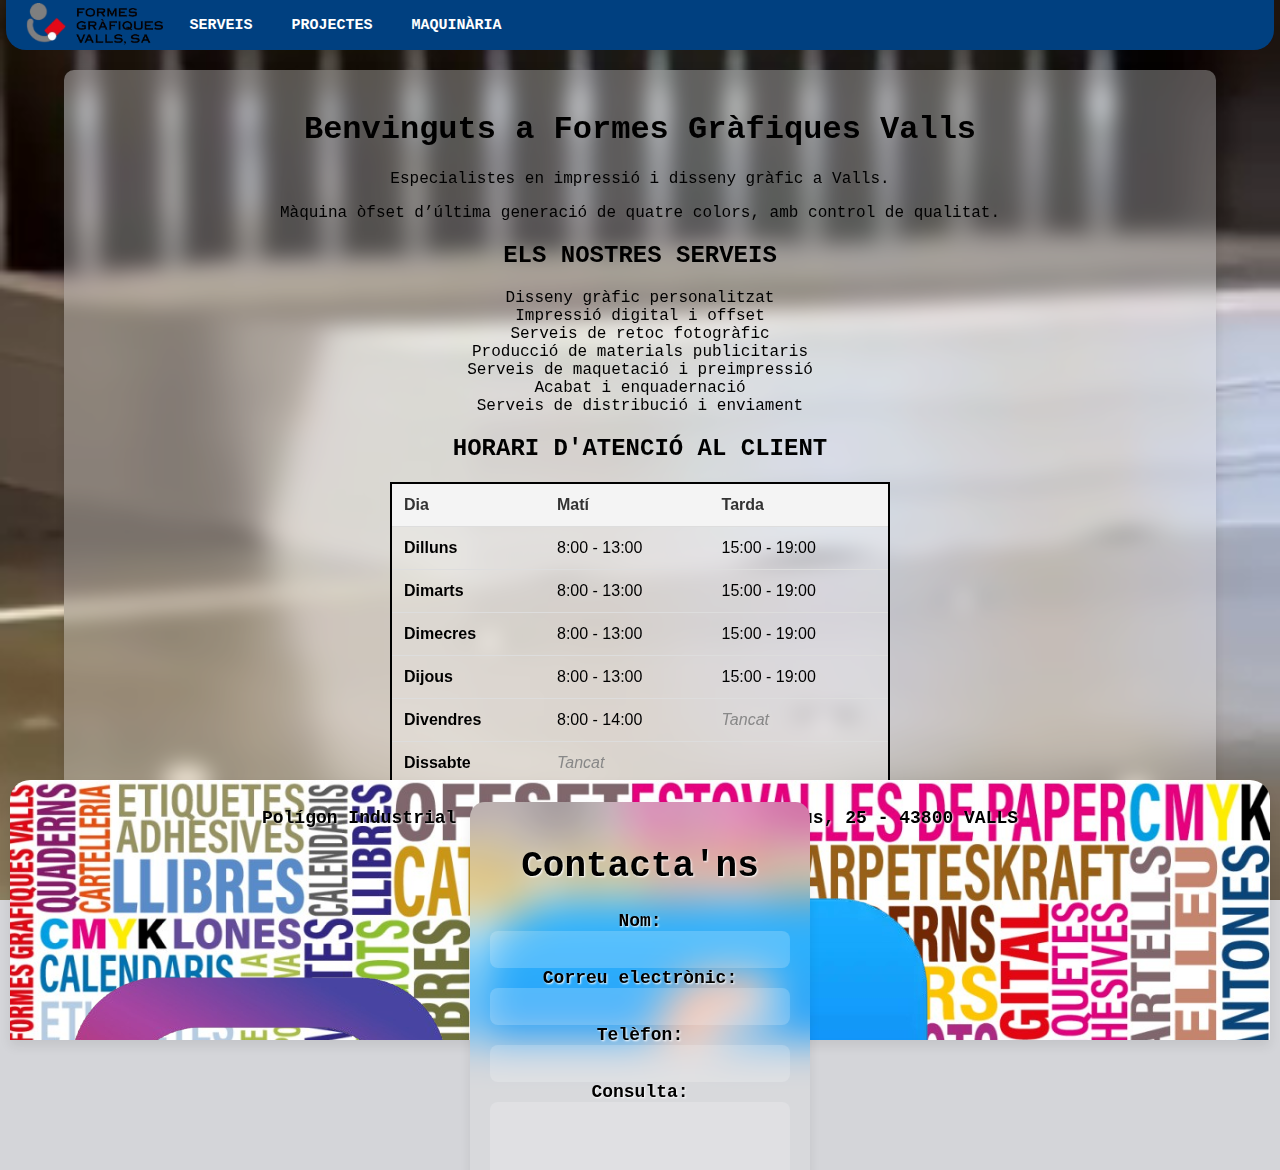
<file: index.html>
<!DOCTYPE html>
<html lang="ca">
<head>
    <meta name="google-site-verification" content="O4BH5uf5s_3dSgRtK2Wa-7RdfoLrUZ8q_SOlSsu8VF4" />
    <meta charset="UTF-8">
    <meta name="viewport" content="width=device-width, initial-scale=1.0">
    
    <title>Formes Gràfiques Valls | Impressió i Disseny Gràfic</title>
    <meta name="description" content="Especialistes en impressió offset i digital a Valls. Disseny gràfic personalitzat, retoc fotogràfic, maquetació i materials publicitaris amb tecnologia d'última generació.">
    <meta name="keywords" content="Formes Gràfiques Valls, impressió Valls, disseny gràfic, òfset, impressió digital, impremta Alt Camp">
    <meta name="author" content="Formes Gràfiques Valls">
    <meta name="robots" content="index, follow">

    <meta property="og:title" content="Formes Gràfiques Valls | Qualitat en Impressió">
    <meta property="og:description" content="Vine a conèixer els nostres serveis de disseny i impressió d'última generació a Valls.">
    <meta property="og:image" content="logo.png"> <meta property="og:url" content="https://www.formesgrafiquesvalls.com">
    <meta property="og:type" content="website">

    <meta name="twitter:card" content="summary_large_image">
    <meta name="twitter:title" content="Formes Gràfiques Valls">
    <meta name="twitter:description" content="Especialistes en impressió i disseny gràfic a Valls.">

    <link href="stils.css" rel="stylesheet">
    <link rel="icon" href="Icon.png">
</head>
<body>
  <div>
    <video autoplay muted loop id="video-fons">
      <source src="Video_background.mp4"/>
    </video>
  </div>
<header class="header">
  <div class="logo-container">
    <a href="index.html"><img src="Icon.png" alt="Icona" class="img-icon"></a>
    <img src="logo.png" alt="Logo" class="img-logo">
  </div>

  <nav>
    <ul class="nav-links">
        <li><a href="index.html">Serveis</a></li>
        <li><a href="Projectes.html">Projectes</a></li>
        <li><a href="Maquinaria.html">Maquinària</a></li>
    </ul>
  </nav>
</header>

<main class="main-content">
  <h1>Benvinguts a Formes Gràfiques Valls</h1>
  <p>Especialistes en impressió i disseny gràfic a Valls.</p>
  <p>Màquina òfset d’última generació de quatre colors, amb control de qualitat.</p>
  <section>
    <h2>Els nostres serveis</h2>
      Disseny gràfic personalitzat
      <br>Impressió digital i offset 
      <br>Serveis de retoc fotogràfic
      <br>Producció de materials publicitaris
      <br>Serveis de maquetació i preimpressió
      <br>Acabat i enquadernació
      <br>Serveis de distribució i enviament

<h2>Horari d'atenció al client</h2>

<table>
    <thead>
        <tr>
            <th>Dia</th>
            <th>Matí</th>
            <th>Tarda</th>
        </tr>
    </thead>
    <tbody>
        <tr>
            <td><strong>Dilluns</strong></td>
            <td>8:00 - 13:00</td>
            <td>15:00 - 19:00</td>
        </tr>
        <tr>
            <td><strong>Dimarts</strong></td>
            <td>8:00 - 13:00</td>
            <td>15:00 - 19:00</td>
        </tr>
        <tr>
            <td><strong>Dimecres</strong></td>
            <td>8:00 - 13:00</td>
            <td>15:00 - 19:00</td>
        </tr>
        <tr>
            <td><strong>Dijous</strong></td>
            <td>8:00 - 13:00</td>
            <td>15:00 - 19:00</td>
        </tr>
        <tr>
            <td><strong>Divendres</strong></td>
            <td>8:00 - 14:00</td>
            <td class="tancat">Tancat</td>
        </tr>
        <tr>
            <td><strong>Dissabte</strong></td>
            <td colspan="2" class="tancat">Tancat</td>
        </tr>
        <tr>
            <td><strong>Diumenge</strong></td>
            <td colspan="2" class="tancat">Tancat</td>
        </tr>
    </tbody>
</table>
  </section>
</main>
<footer class="footer">
    <form class="formulari-card">
      <h1>Contacta'ns</h1>
        <label for="nom">Nom:</label>
        <input class="camps-formulari" type="text" id="nom" name="nom" required>
        <label for="correu">Correu electrònic:</label>
        <input class="camps-formulari" type="email" id="correu" name="correu" required>
        <label for="telefon">Telèfon:</label>
        <input class="camps-formulari" type="tel" id="telefon" name="telefon" required>
        <label for="telefon">Consulta:</label>
        <textarea class="camps-formulari" id="consulta" name="consulta" rows="4" required></textarea>
        <br>
        <checkbox-group>
            <label><input type="checkbox" name="politica" value="Accepto les polítiques de privacitat" required> Accepto les polítiques de privacitat</label><br>
        </checkbox-group>
        <button class="button" type="submit">Enviar</button>    
    </form>
    <div>
    <div class="footer-info">
        <p>Polígon Industrial - C. Blanquers, 90 Aptat. Correus, 25 - 43800 VALLS
        <br><br>&copy; 2026 Formes Gràfiques Valls. </p>
    </div>
    <div class="footer-info-2">
    <a href="https://www.instagram.com/formesgrafiquesvalls?utm_source=ig_web_button_share_sheet&igsh=ZDNlZDc0MzIxNw==&utm_medium=share_sheet" target="_blank"><img src="instagram.png" alt="Instagram" class="img-icon-footer"></a>
    <a href="https://www.facebook.com/formesgrafiquesvalls" target="_blank"><img src="Facebook.png" alt="Facebook" class="img-icon-footer"></a>
    <a href="https://www.linkedin.com/in/formes-gr%C3%A0fiques-valls-sa-9a893629/" target="_blank"><img src="linkedin.png" alt="Twitter" class="img-icon-footer"></a>

    </div>
    </div>
</footer>
<script>
    const card = document.querySelector('.formulari-card');

    card.addEventListener('click', (e) => {
    // Si l'element clicat és un input o un textarea, NO facis res (return)
    if (e.target.tagName === 'INPUT' || e.target.tagName === 'TEXTAREA') {
        return;
    }
    if (e.target.tagName === 'BUTTON') {
      card.classList.toggle('obert');
    }
    
    // Si no és un input, llavors sí, obre o tanca
  card.classList.toggle('obert');
});
</script>
</body>
</html>
</file>
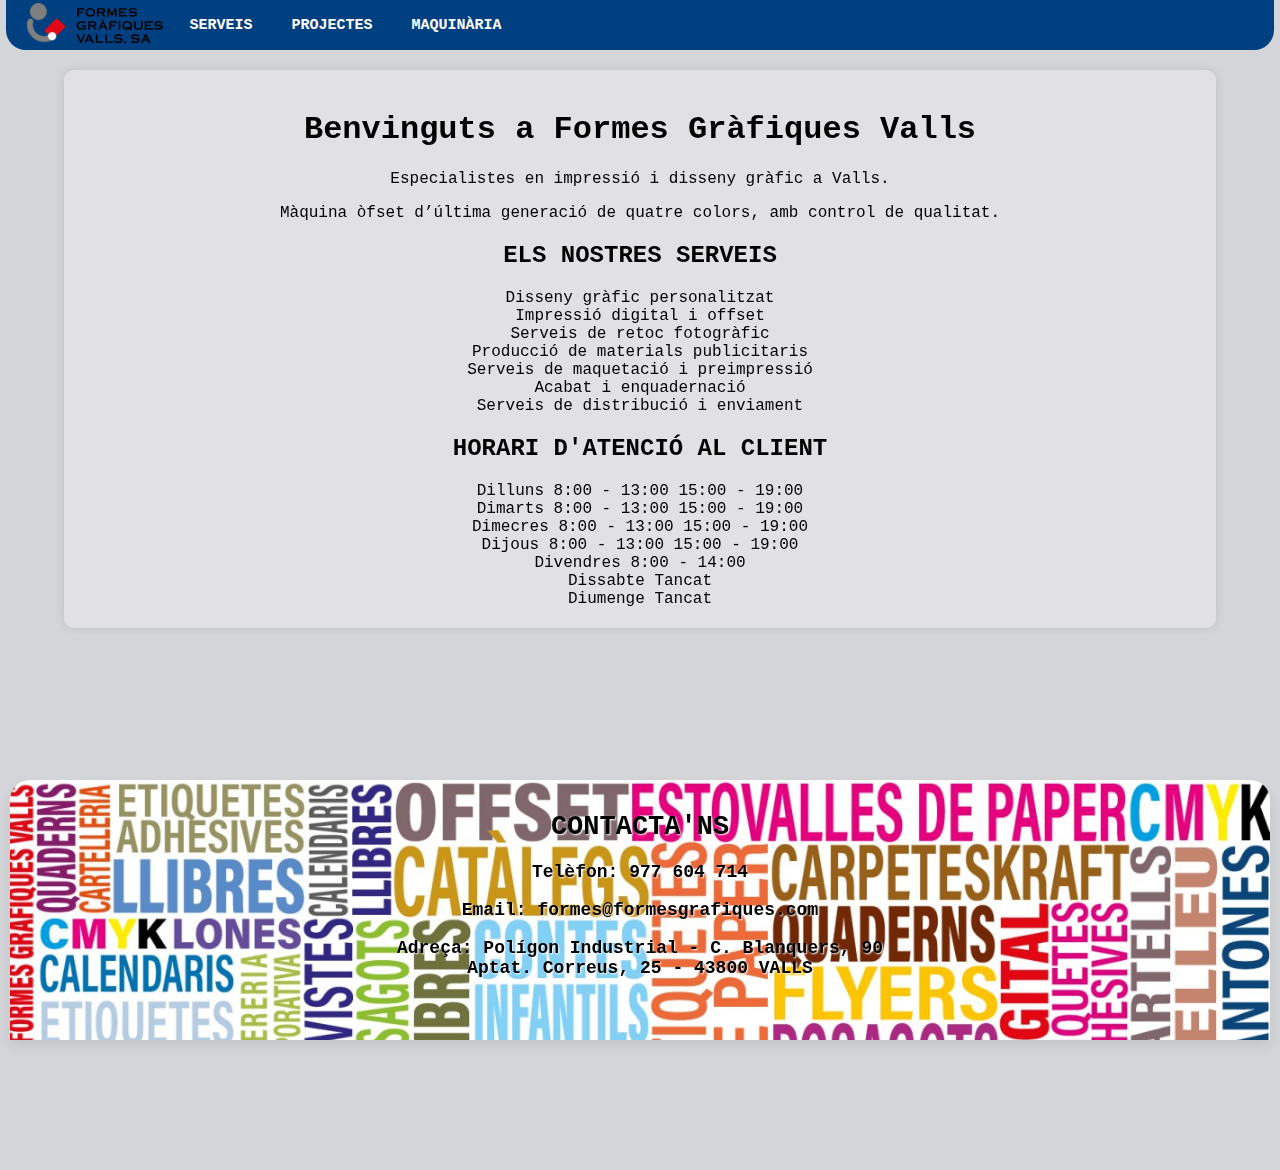
<file: Formes_grafiques_Valls.html>
<!DOCTYPE html>
<html lang="ca">
<head>
<meta charset="UTF-8">
<meta name="viewport" content="width=device-width, initial-scale=1.0">
<title>Formes Gràfiques Valls</title>
<link href="stils.css" rel="stylesheet">
<link rel="icon" href="Icon.png">
</head>
<body>
  <div class="background"></div>
<header class="header">
  <a href="Formes_grafiques_Valls.html"><img src="Icon.png" alt="Formes Gràfiques Valls" width="70" height="70"></a>
  <img src="logo.png" alt="Formes Gràfiques Valls" width="90" height="70">
  <nav>
            <ul>
                <li><a href="Formes_grafiques_Valls.html">Serveis</a></li>
                <li><a href="Projectes.html">Projectes</a></li>
                <li><a href="Maquinaria.html">Maquinària</a></li>
            </ul>
        </nav>
</header>

<main class="main-content">
  <h1>Benvinguts a Formes Gràfiques Valls</h1>
  <p>Especialistes en impressió i disseny gràfic a Valls.</p>
  <p>Màquina òfset d’última generació de quatre colors, amb control de qualitat.</p>
  <section>
    <h2>Els nostres serveis</h2>
      Disseny gràfic personalitzat
      <br>Impressió digital i offset 
      <br>Serveis de retoc fotogràfic
      <br>Producció de materials publicitaris
      <br>Serveis de maquetació i preimpressió
      <br>Acabat i enquadernació
      <br>Serveis de distribució i enviament

    <h2>Horari d'atenció al client</h2>
      Dilluns 8:00 - 13:00 15:00 - 19:00
      <br>Dimarts 8:00 - 13:00 15:00 - 19:00
      <br>Dimecres 8:00 - 13:00 15:00 - 19:00
      <br>Dijous 8:00 - 13:00 15:00 - 19:00
      <br>Divendres 8:00 - 14:00
      <br>Dissabte Tancat
      <br>Diumenge Tancat
  </section>
</main>
<footer class="footer">
    <h2>Contacta'ns</h2>
    <p>Telèfon: 977 604 714</p>
    <p>Email: <a href="mailto:formes@formesgrafiques.com" style="text-decoration:none; color: black;">formes@formesgrafiques.com</a></p>
    <p>Adreça: Polígon Industrial - C. Blanquers, 90
    <br>Aptat. Correus, 25 - 43800 VALLS</p>
</footer>
</body>
</html>
</file>
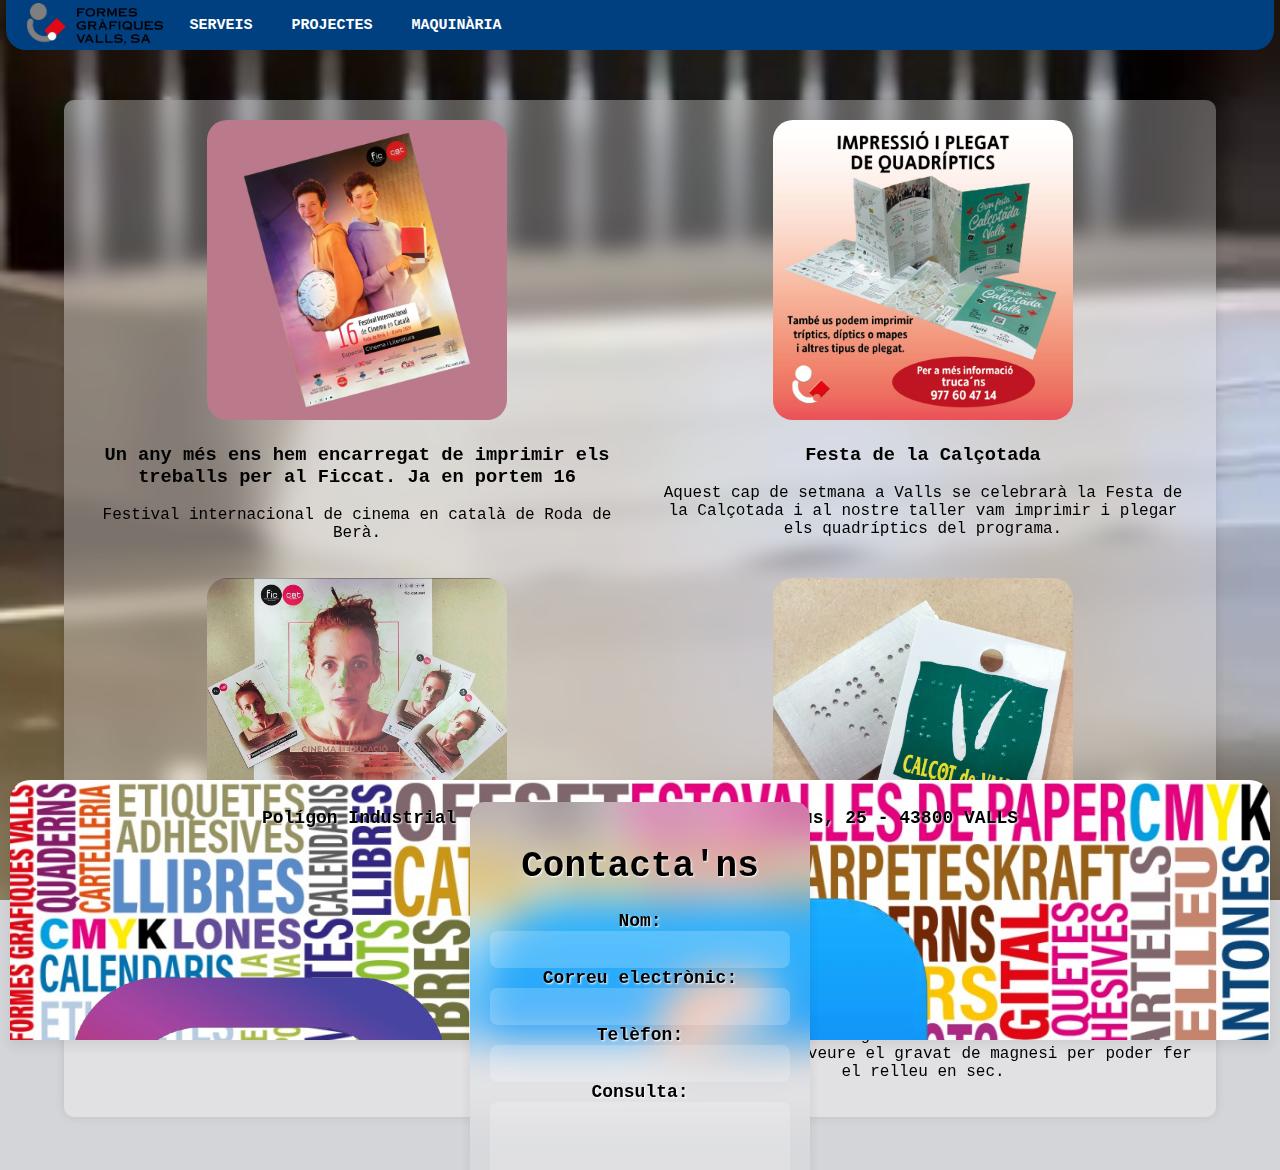
<file: Projectes.html>
<!DOCTYPE html>
<html lang="ca">
<head>
<meta charset="UTF-8">
<meta name="viewport" content="width=device-width, initial-scale=1.0">
<title>Formes Gràfiques Valls</title>
<link href="stils.css" rel="stylesheet">
<link rel="icon" href="Icon.png">
</head>
<body class="body2">
<div>
    <video autoplay muted loop id="video-fons">
      <source src="Video_background.mp4"/>
    </video>
</div>
<header class="header">
  <div class="logo-container">
    <a href="index.html"><img src="Icon.png" alt="Icona" class="img-icon"></a>
    <img src="logo.png" alt="Logo" class="img-logo">
  </div>

  <nav>
    <ul class="nav-links">
        <li><a href="index.html">Serveis</a></li>
        <li><a href="Projectes.html">Projectes</a></li>
        <li><a href="Maquinaria.html">Maquinària</a></li>
    </ul>
  </nav>
</header>

<main class="main-content_2">
    <div>
        <a href="https://www.instagram.com/p/C74UwO6Iemh/?utm_source=ig_web_copy_link&igsh=MzRlODBiNWFlZA==&utm_medium=copy_link" target="_blank" style="text-decoration: none; color: inherit;">
            <img src="projectes1.jpg" alt="Projecte 1" width="300" height="200" />
            <h3>Un any més ens hem encarregat de imprimir els treballs per al Ficcat. Ja en portem 16</h3>
            <p>Festival internacional de cinema en català de Roda de Berà. </p>
        </a>
    </div>
    <div>
      <a href="https://www.instagram.com/p/C74UwO6Iemh/?utm_source=ig_web_copy_link&igsh=MzRlODBiNWFlZA==&utm_medium=copy_link" target="_blank" style="text-decoration: none; color: inherit;"></a>
        <img src="projectes2.jpg" alt="Projecte 2" width="300" height="200" />
        <h3>Festa de la Calçotada</h3>
        <p>Aquest cap de setmana a Valls se celebrarà la Festa de la Calçotada i al nostre taller vam imprimir i plegar els quadríptics del programa.</p>
      </a>
    </div>
    <div>
      <a href="https://www.instagram.com/p/DKSWCZ-MiqU/?utm_source=ig_web_copy_link&igsh=MzRlODBiNWFlZA==&utm_medium=copy_link" target="_blank" style="text-decoration: none; color: inherit;">
        <img src="projectes3.png" alt="Projecte 3" width="300" height="200" />
        <h3>Demà comença una nova edició del FIC-CAT Un any més ens hem encarregat de imprimir els treballs per al Ficcat. Ja en portem 17.</h3>
        <p>Festival internacional de cinema en català de Roda de Berà.
        Esperem que sigui tot un èxit</p>
      </a>
    </div>
    <div>
      <a href="https://www.instagram.com/p/C1rZqcjMbeu/?utm_source=ig_web_copy_link&igsh=MzRlODBiNWFlZA==&utm_medium=copy_link" target="_blank" style="text-decoration: none; color: inherit;">
        <img src="projectes4.png" alt="Projecte 4" width="300" height="200" />
        <h3>Hem començat l'any amb la impressió de les etiquetes de calçot que enguany incorporen el sistema de lectura Braille, i que avui se celebra el dia mundial.</h3>
        <p>La iniciativa va ser de la IGP Calçot de Valls i amb tot aquest procès hem tingut la col.laboració de la ONCE.
        A la imatge podeu veure el gravat de magnesi per poder fer el relleu en sec.</p>
      </a>
    </div>
    </main>

<footer class="footer">
    <form class="formulari-card">
      <h1>Contacta'ns</h1>
        <label for="nom">Nom:</label>
        <input class="camps-formulari" type="text" id="nom" name="nom" required>
        <label for="correu">Correu electrònic:</label>
        <input class="camps-formulari" type="email" id="correu" name="correu" required>
        <label for="telefon">Telèfon:</label>
        <input class="camps-formulari" type="tel" id="telefon" name="telefon" required>
        <label for="telefon">Consulta:</label>
        <textarea class="camps-formulari" id="consulta" name="consulta" rows="4" required></textarea>
        <br>
        <checkbox-group>
            <label><input type="checkbox" name="politica" value="Accepto les polítiques de privacitat" required> Accepto les polítiques de privacitat</label><br>
        </checkbox-group>
        <button class="button" type="submit">Enviar</button>    
    </form>
    <div>
    <div class="footer-info">
        <p>Polígon Industrial - C. Blanquers, 90 Aptat. Correus, 25 - 43800 VALLS
        <br><br>&copy; 2026 Formes Gràfiques Valls. </p>
    </div>
    <div class="footer-info-2">
    <a href="https://www.instagram.com/formesgrafiquesvalls?utm_source=ig_web_button_share_sheet&igsh=ZDNlZDc0MzIxNw==&utm_medium=share_sheet" target="_blank"><img src="instagram.png" alt="Instagram" class="img-icon-footer"></a>
    <a href="https://www.facebook.com/formesgrafiquesvalls" target="_blank"><img src="Facebook.png" alt="Facebook" class="img-icon-footer"></a>
    <a href="https://www.linkedin.com/in/formes-gr%C3%A0fiques-valls-sa-9a893629/" target="_blank"><img src="linkedin.png" alt="Twitter" class="img-icon-footer"></a>
         
    </div>
    </div>
</footer>
<script>
    const card = document.querySelector('.formulari-card');

    card.addEventListener('click', (e) => {
    // Si l'element clicat és un input o un textarea, NO facis res (return)
    if (e.target.tagName === 'INPUT' || e.target.tagName === 'TEXTAREA') {
        return;
    }
    if (e.target.tagName === 'BUTTON') {
      card.classList.toggle('obert');
    }
    
    // Si no és un input, llavors sí, obre o tanca
  card.classList.toggle('obert');
});
</script>
</body>
</html>
</file>
<file: stils.css>
@charset "UTF-8";
/* CSS Document */

/* Estils base per a totes les variants de body */
body,
.body2,
.body3 {
  font-family: "Andale Mono", "Lucida Console", "Menlo", "Monaco", monospace;
  color: #000;
  background-color: #D4D5D9;
  box-sizing: border-box;
  display: flex;
  justify-content: flex-start;;
  align-items: center;
  margin: 0;
  flex-direction: column;
  padding-top: 80px;
}

/* Alçades específiques per a cada variant */
body, .body2 { min-height: 130vh; }
.body3 { min-height: 220vh; }

header {
  height: 50px;
  width: 99%;
  background-color: #004080;
  padding: 10px 20px;
  border-bottom-left-radius: 20px;
  border-bottom-right-radius: 20px;
  justify-content: flex-start;
  align-items: center;
  position: fixed;
  top: 0;
  z-index: 1000;
  display: flex;
  transition: height 0.3s ease;
  box-sizing: border-box;
  /*justify-content: space-between; */
  align-items: center;
}

header img {
  height: 40px;
  width: auto;
  transition: height 0.3s ease, width 0.3s ease;
  margin-right: 10px;
}
/*En un futur hi hauran més logos */
.logo-container { 
  display: flex;
  align-items: center;
}
header:hover img {
  transform: scale(1.2);
}

header a {
  color: #FFF;
}

header nav a {
  text-decoration: none;
  font-weight: 600;
  font-size: 15px;
  text-transform: uppercase;
  position: relative;
}

header:hover {
  height: 80px;
  box-shadow: 0 4px 8px rgba(0, 0, 0, 0.1);
}

header::before {
  content: "";
  display: block;
}

@media (max-width: 768px) {
header {
    height: auto; /* L'alçada s'adapta al contingut */
    flex-direction: column; /* Posem els elements un sota l'altre */
    padding: 15px;
    border-radius: 0 0 15px 15px;
  }

  /* Ajustem el contenidor dels logos */
  .logo-container {
    margin-bottom: 15px; /* Espai entre logo i menú */
    justify-content: center;
    width: 100%;
  }

  /* Menú en vertical o més compacte */
  header nav ul {
    gap: 15px;
    justify-content: center;
    flex-wrap: wrap; /* Si no hi caben, baixen a la línia següent */
  }

  header nav a {
    font-size: 14px; /* Text una mica més petit */
  }
  
  /* Desactivem l'expansió del header en mòbil perquè molesta la navegació */
  header:hover {
    height: auto; 
  }
}

nav ul {
  list-style: none;
  display: flex;
  gap: 5px;
  margin-left: auto;
  align-items: center;
  padding: 0;
}

nav ul li a {
  color: white;
  text-decoration: none;
  padding: 8px 15px;
  border: 2px solid transparent;
  border-radius: 5px;
  transition: all 0.3s;
}

nav ul li a:hover {
  border: 2px solid #333;
  background-color: #994500;
}
.background {
  position: fixed; 
  top: 0;
  left: 0;
  object-fit: cover; 
  z-index: -1;
}
#video-fons {
  position: fixed;
  top: 0;
  left: 0;
  bottom: 200px;
  width: 100%; 
  height: 100%; 
  object-fit: cover; 
  object-position: center 55%; 
  z-index: -1;
}
.footer {
  position: fixed;
  left: 10px;
  right: 10px;
  bottom: -140px;
  width: auto;
  height: 250px;
  background-color: #004080;
  background-image: url('header.jpg');
  background-size: cover;
  color: #000;
  text-align: center;
  padding: 10px 0 0 0;
  border-top-left-radius: 20px;
  border-top-right-radius: 20px;
  box-shadow: 0 6px 12px rgba(0, 0, 0, 0.08);
  transition: bottom 0.28s ease, box-shadow 0.28s ease;
  overflow: hidden;
  z-index: 2000;
  font-weight: bold;
  text-shadow: 1px 1px 2px #fff;
  font-size: 18px;
}

.main-content {
  width: 90%;
  max-width: 1200px;
  margin: 20px auto;
  padding: 20px;
  background-color: rgba(255, 255, 255, 0.3);
  backdrop-filter: blur(10px);
  border-radius: 10px;
  box-shadow: 0 0 10px rgba(0, 0, 0, 0.1);
  text-align: center;
  box-sizing: border-box;
  position: relative;
  margin-top: 70px;
}

.main-content_2 {
  width: 90%;
  max-width: 1200px;
  margin: 20px auto;
  padding: 20px;
  background-color: rgba(255, 255, 255, 0.3);
  backdrop-filter: blur(10px);
  border-radius: 10px;
  box-shadow: 0 0 10px rgba(0, 0, 0, 0.1);
  text-align: center;
  box-sizing: border-box;
  position: relative;
  display: grid;
  justify-content: center;
  gap: 20px;
  grid-template-columns: repeat(2, 1fr);
}

@keyframes zoom {
  0% { transform: scale(1); }
  100% { transform: scale(1.2); }
}

.main-content_2 img {
  border-radius: 20px;
  max-width: 100%; /* Imatges responsive */
  height: auto;
}

.item {
  position: relative; 
  animation: zoom 10s infinite alternate;
  overflow: hidden;
}

.item img {
  width: 100%;
  height: 100%;
  object-fit: cover; /* Assegura que la imatge omple l'espai sense deformar-se */
  display: block;
}

.text-overlay {
  position: absolute; /* El treu del flux normal i el fa flotar */
  top: 50%;
  left: 50%;
  transform: translate(-50%, -50%);
  color: white;
  background-color: rgba(0, 0, 0, 0.6); /* Fons negre semitransparent */
  padding: 10px 20px;
  text-align: center;
  border-radius: 4px;
  width: 80%; /* Opcional: que el text no toqui les vores laterals */
}

html, body {
  margin: 0;
  padding: 0;
  width: 100%;
  overflow-x: hidden;
}
.formulari-card {
  position: fixed;
  /* Centrat horitzontal */
  left: 50%;
  transform: translateX(-50%); 
  width: 90%; /* Adaptable a mòbil */
  max-width: 300px;
  background-color: rgba(255, 255, 255, 0.1); 
  backdrop-filter: blur(20px);
  padding: 20px; 
  border-radius: 15px;
  box-shadow: 0 6px 12px rgba(0, 0, 0, 0.08);
  display: flex;
  flex-direction: column;
  align-items: center;
  bottom: -400px; /* Amagat */
  transition: bottom 0.4s cubic-bezier(0.25, 1, 0.5, 1); /* Més suau */
  cursor:pointer;
  z-index: 1500;
}

/* Estat obert (quan té la classe) */
.formulari-card.obert {
  bottom: 50%;
  background-color: #0040805c; 
  transform: translate(-50%, 50%);
}

.button {
  background-color: transparent;
  backdrop-filter: blur(20px); /* Efecte de vidre per desenfocar el fons */
  border-radius: 15px;
  color:#ffffff;
  padding: 10px 20px;
  display: flex;
  flex-direction: column;
  align-items: center;
  border: none;
  cursor: pointer;
}

.camps-formulari {
  background-color: rgba(255, 255, 255, 0.1);
  backdrop-filter: blur(20px); /* Efecte de vidre per desenfocar el fons */
  border-radius: 8px;
  border: 1px solid rgba(255, 255, 255, 0);
  display: flex;
  flex-direction: column;
  align-items: center;
  width: 100%;
  display: flex;
  flex-direction: column;
  max-width: 500px;
  padding: 10px;
  box-sizing: border-box;
}

table {
  width: 100%;
  max-width: 500px;
  border-collapse: collapse;
  font-family: Arial, sans-serif;
  margin: 20px auto;
  border: 2px solid #000;
  background-color: rgba(255, 255, 255, 0.3);
  border-collapse: collapse;
  overflow-x: auto;
  justify-content: center;

}

th, td {
  padding: 12px;
  text-align: left;
  border-bottom: 1px solid #ddd;
}

th {
  background-color: #f4f4f4;
  color: #333;
}

tr:hover {
  background-color: #f9f9f9;
  .tancat { color: #888; font-style: italic; }
}

.tancat {
  color: #888;
  font-style: italic;
}

h2 {
  margin-bottom: 20px;
  text-transform: uppercase;
  word-wrap: break-word;
}
/* =========================================
   MEDIA QUERIES (RESPONSIVE)
   ========================================= */
@media (max-width: 768px) {
  header {
    height: auto;
    flex-direction: column;
    padding: 15px;
    border-radius: 0 0 15px 15px;
    position: fixed;
  }

  .logo-container {
    margin-bottom: 10px;
    width: 100%;
    justify-content: center;
  }
nav ul li a {
    display: block;
    width: 100%;
    box-sizing: border-box;
    background-color: rgba(255,255,255,0.1);
  }
  .main-content_2 {
    grid-template-columns: 1fr; /* Una sola columna */
  }
/* Textos */
  h2 { font-size: 1.5rem; }
  
  /* Taules */
  th, td { padding: 8px; font-size: 14px; }
.main-content {
  margin-top: 300px;
}
.main-content_2 {
  margin-top: 120px;
    margin-bottom: 180px;
}
.main-content {
  margin-top: 200px;
  margin-bottom: 180px;
}

}
</file>
